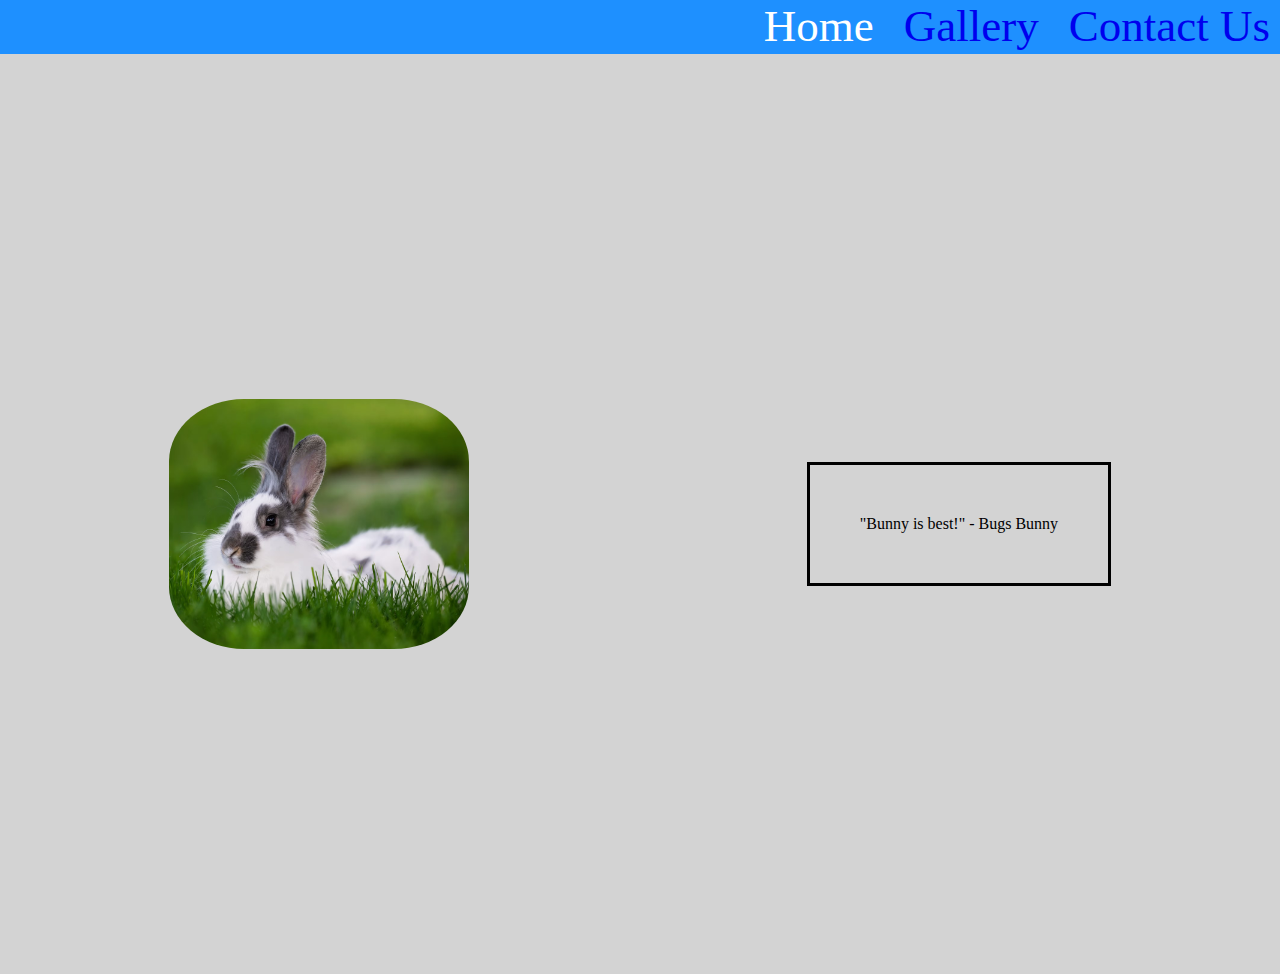
<file: index.html>
<html>
  <head>
    <title>Bunny Home Page</title>
    <link rel="stylesheet" href="styles.css"
  </head>
  <body>
    <header>
      <nav>
        <a>Home</a>
        <a href="./gallery.html">Gallery</a>
        <a href="./contact.html">Contact Us</a>
      </nav>
    </header>

    <main>
      <img src="./images/bunny1.avif" alt="Bunny 1" />
      <p>"Bunny is best!" - Bugs Bunny</p>
    </main>

    <footer></footer>
  </body>
</html>
</file>
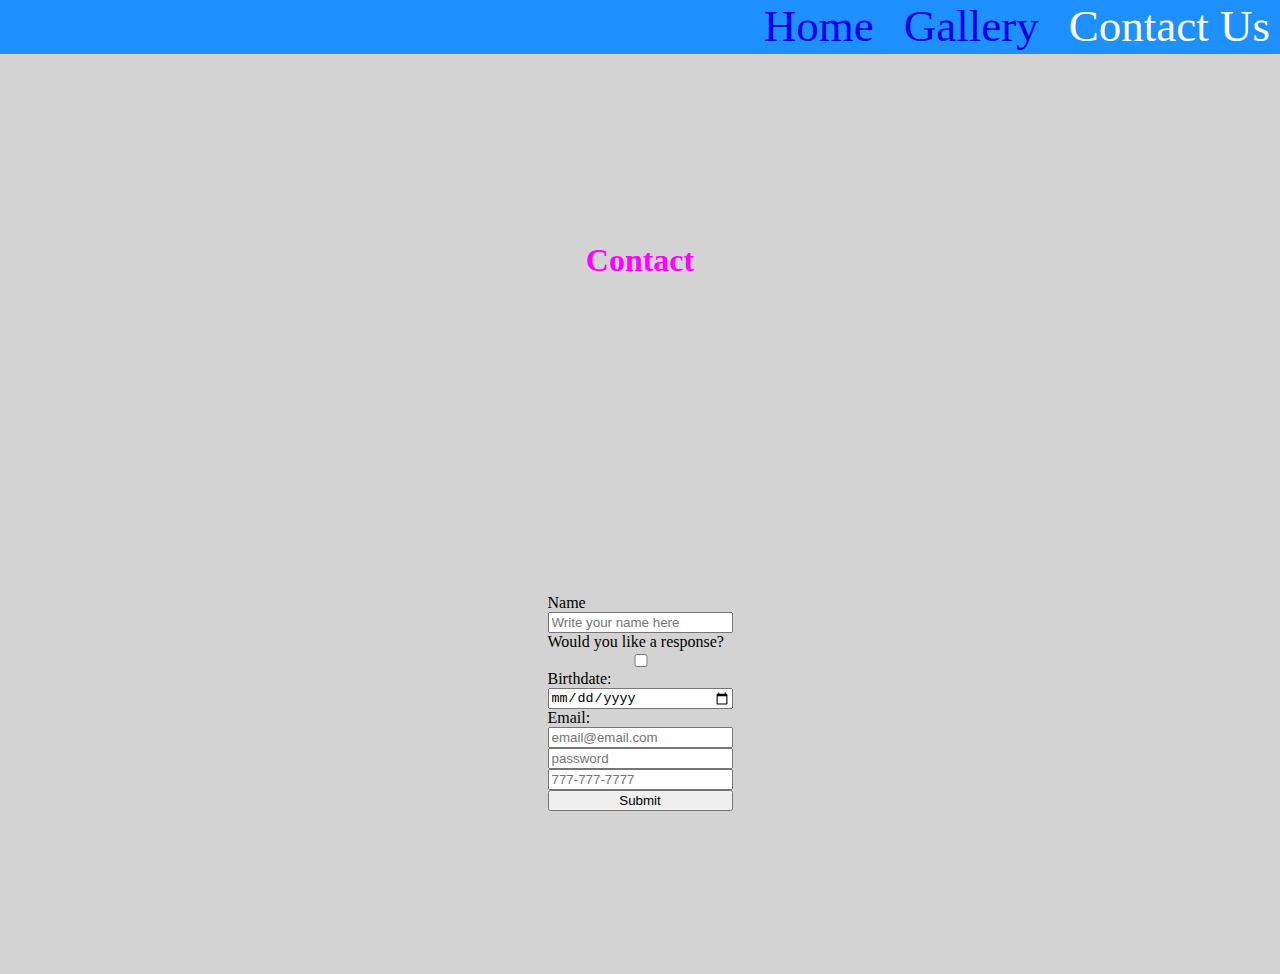
<file: contact.html>
<html>
  <head>
    <title>Contact</title>
    <link rel="stylesheet" href="styles.css" />
    <link rel="stylesheet" href="gallery.css" />
  </head>
  <body>
    <header>
      <nav>
        <a href="./index.html">Home</a>
        <a href="./gallery.html">Gallery</a>
        <a>Contact Us</a>
      </nav>
    </header>

    <main>
      <h1>Contact</h1>

      <form>
        <label>Name</label>
        <input placeholder="Write your name here"/>
        <label>Would you like a response?</label><input type="checkbox" />
        <label>Birthdate:</label><input type="date" />
        <label>Email:</label><input type="email" placeholder="email@email.com" />
        <input type="password" placeholder="password"/>
        <input type="tel" placeholder="777-777-7777"/>

        <button>Submit</button>
      </form>
    </main>

  </body>
</html>
</file>
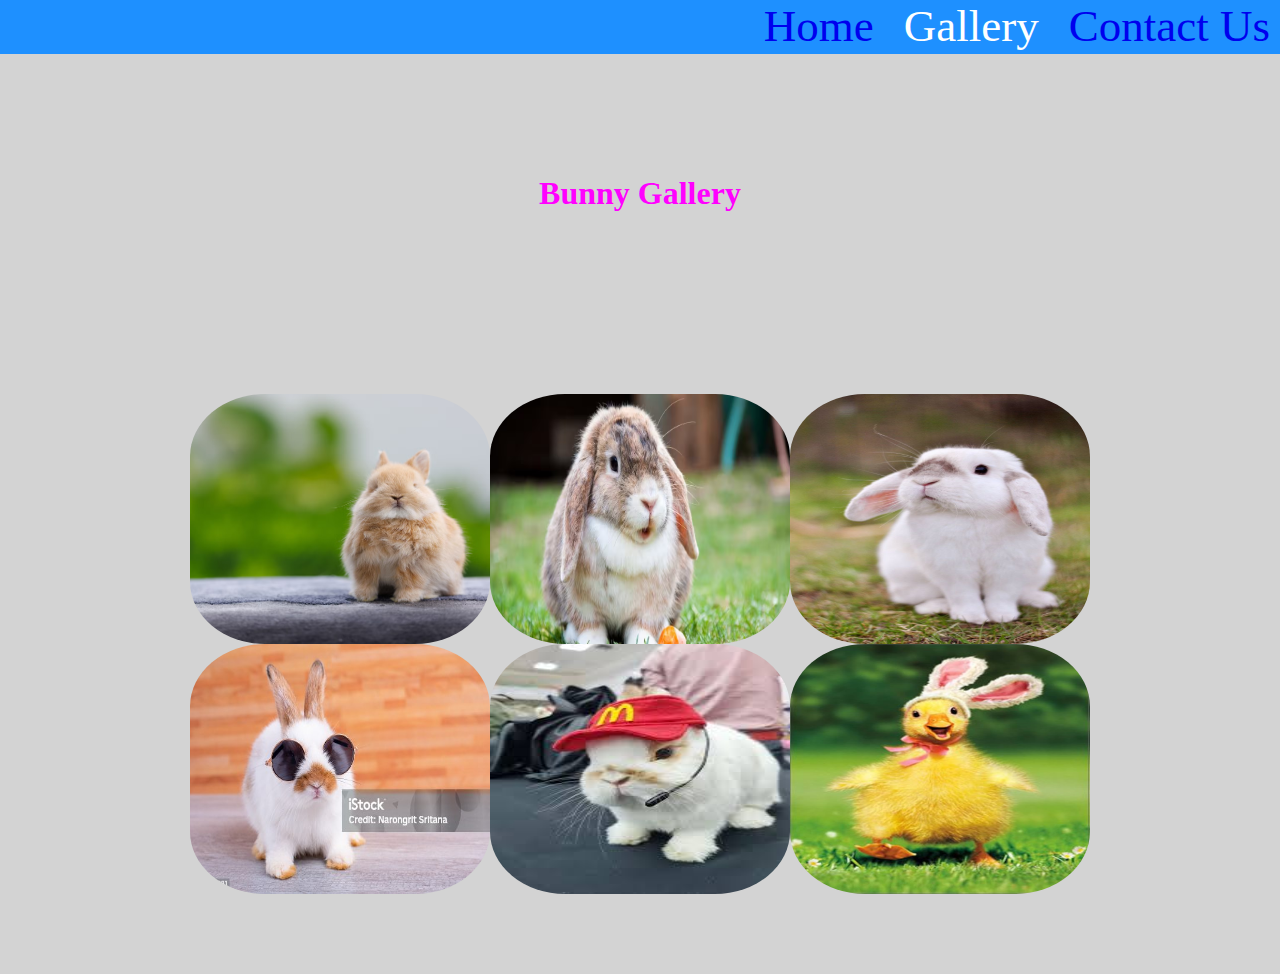
<file: gallery.html>
<html>
  <head>
    <title>Bunny Gallery</title>
    <link rel="stylesheet" href="styles.css" />
    <link rel="stylesheet" href="gallery.css" />
  </head>
  <body>
    <header>
      <nav>
        <a href="./index.html">Home</a>
        <a>Gallery</a>
        <a href="./contact.html">Contact Us</a>
      </nav>
    </header>

    <main>
      <h1>Bunny Gallery</h1>

      <section>
        <img src="./images/bunny2.avif" alt="Cute fluffy bunny" />
        <img src="./images/bunny3.avif" alt="Bunny with open mouth" />
        <img src="./images/bunny4.jpg" alt="Bunny looking worried" />
        <img src="./images/bunny5.jpg" alt="Bunny with sunglasses" />
        <img src="./images/bunny6.jpeg" alt="Bunny working at McDonalds" />
        <img src="./images/bunny7.jpg" alt="Duck pretending to be a Bunny" />
      </section>
    </main>
  </body>
</html>
</file>
<file: styles.css>
body {
  background-color: lightgrey;
  height: 100vh;
  margin: 0;
}

nav {
  display: flex;
  justify-content: flex-end;
  gap: 20px;
  background-color: dodgerblue;
  color: white;
  height: 6vh;
  font-size: 5vh;
}

a {
  margin-right: 10px;
  text-decoration: none;
}

img {
  height: 250px;
  width: 300px;
  border-radius: 25%;
}

main {
  display: flex;
  align-items: center;
  justify-content: space-around;
  margin-top: 20px;
  height: 100vh;
}

p {
  border: 3px solid black;
  padding: 50px;
}

section {
  display: grid;

  grid-template-columns: 300px 300px 300px;
  grid-template-rows: 250px 250px;
}

form {
  display:flex;
  flex-direction: column;
}
</file>
<file: gallery.css>
main {
  flex-direction: column;
}

h1 {
  color: magenta;
}
</file>
